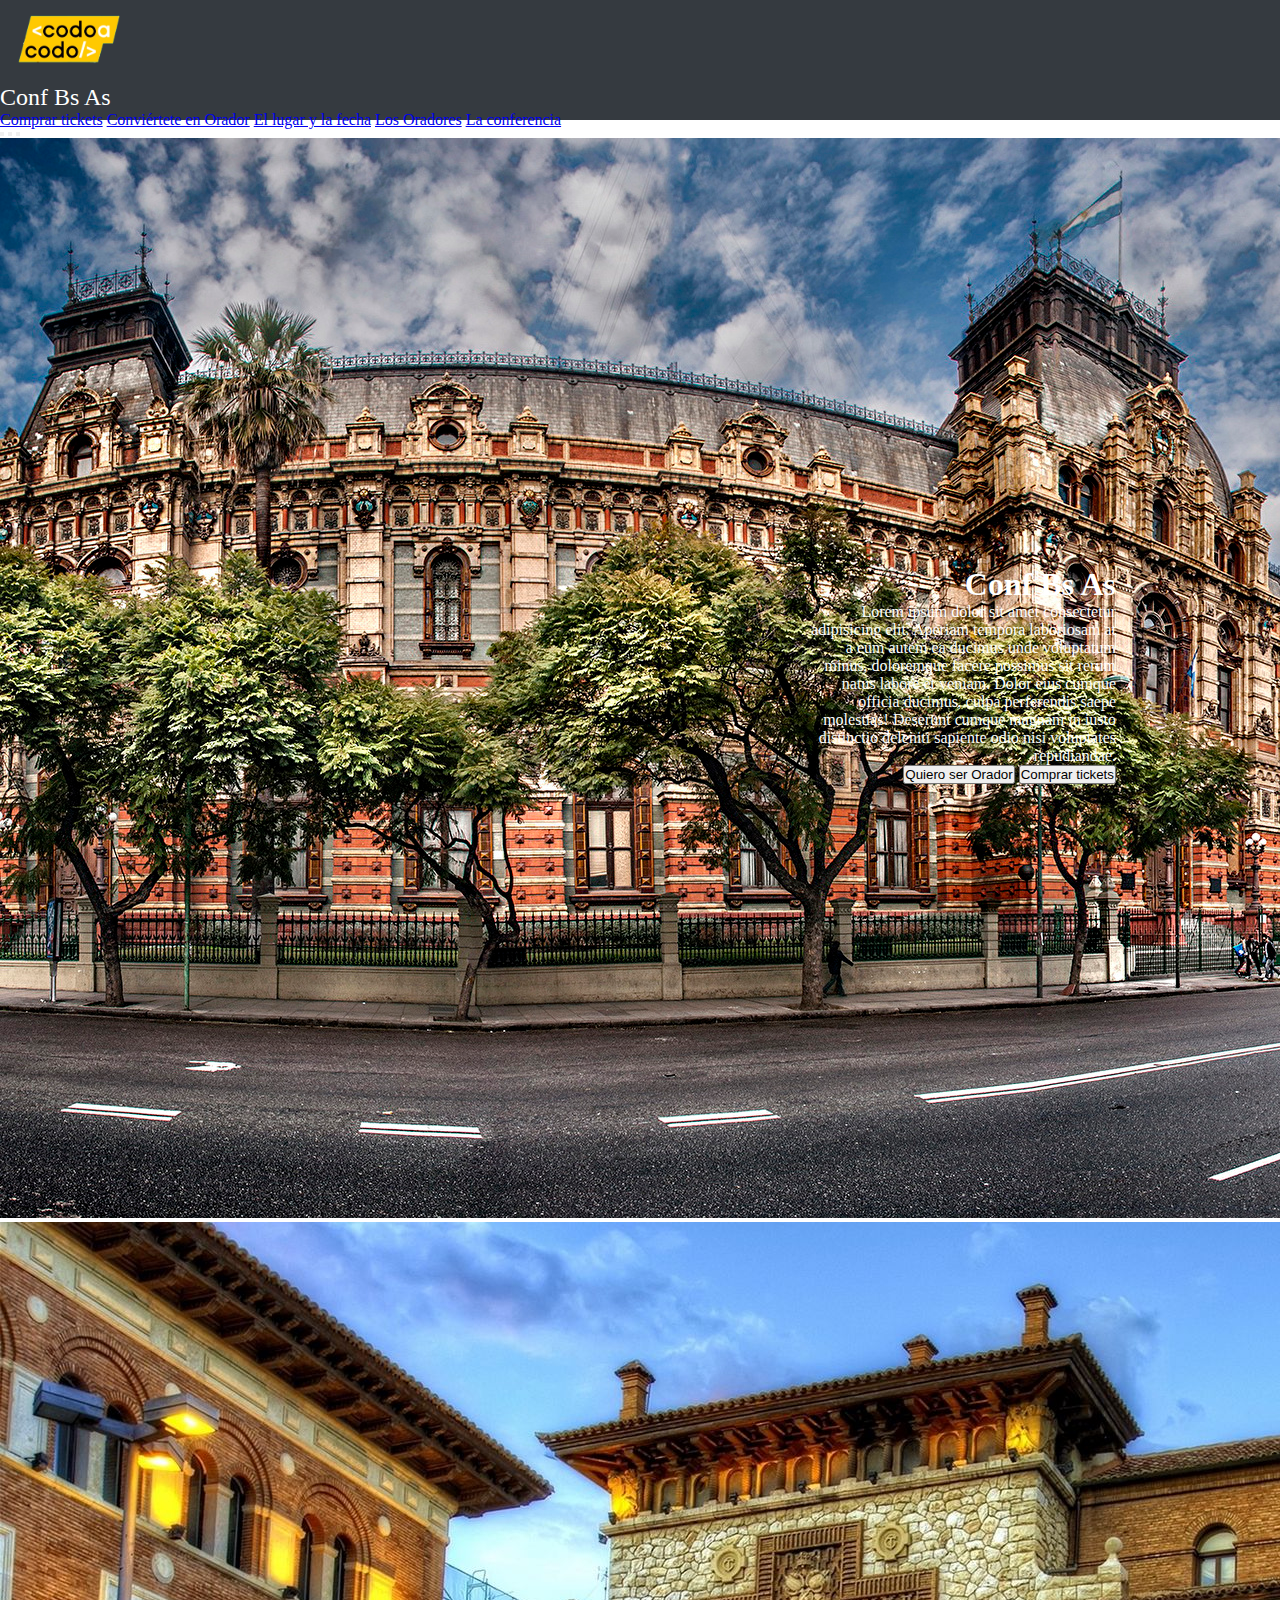
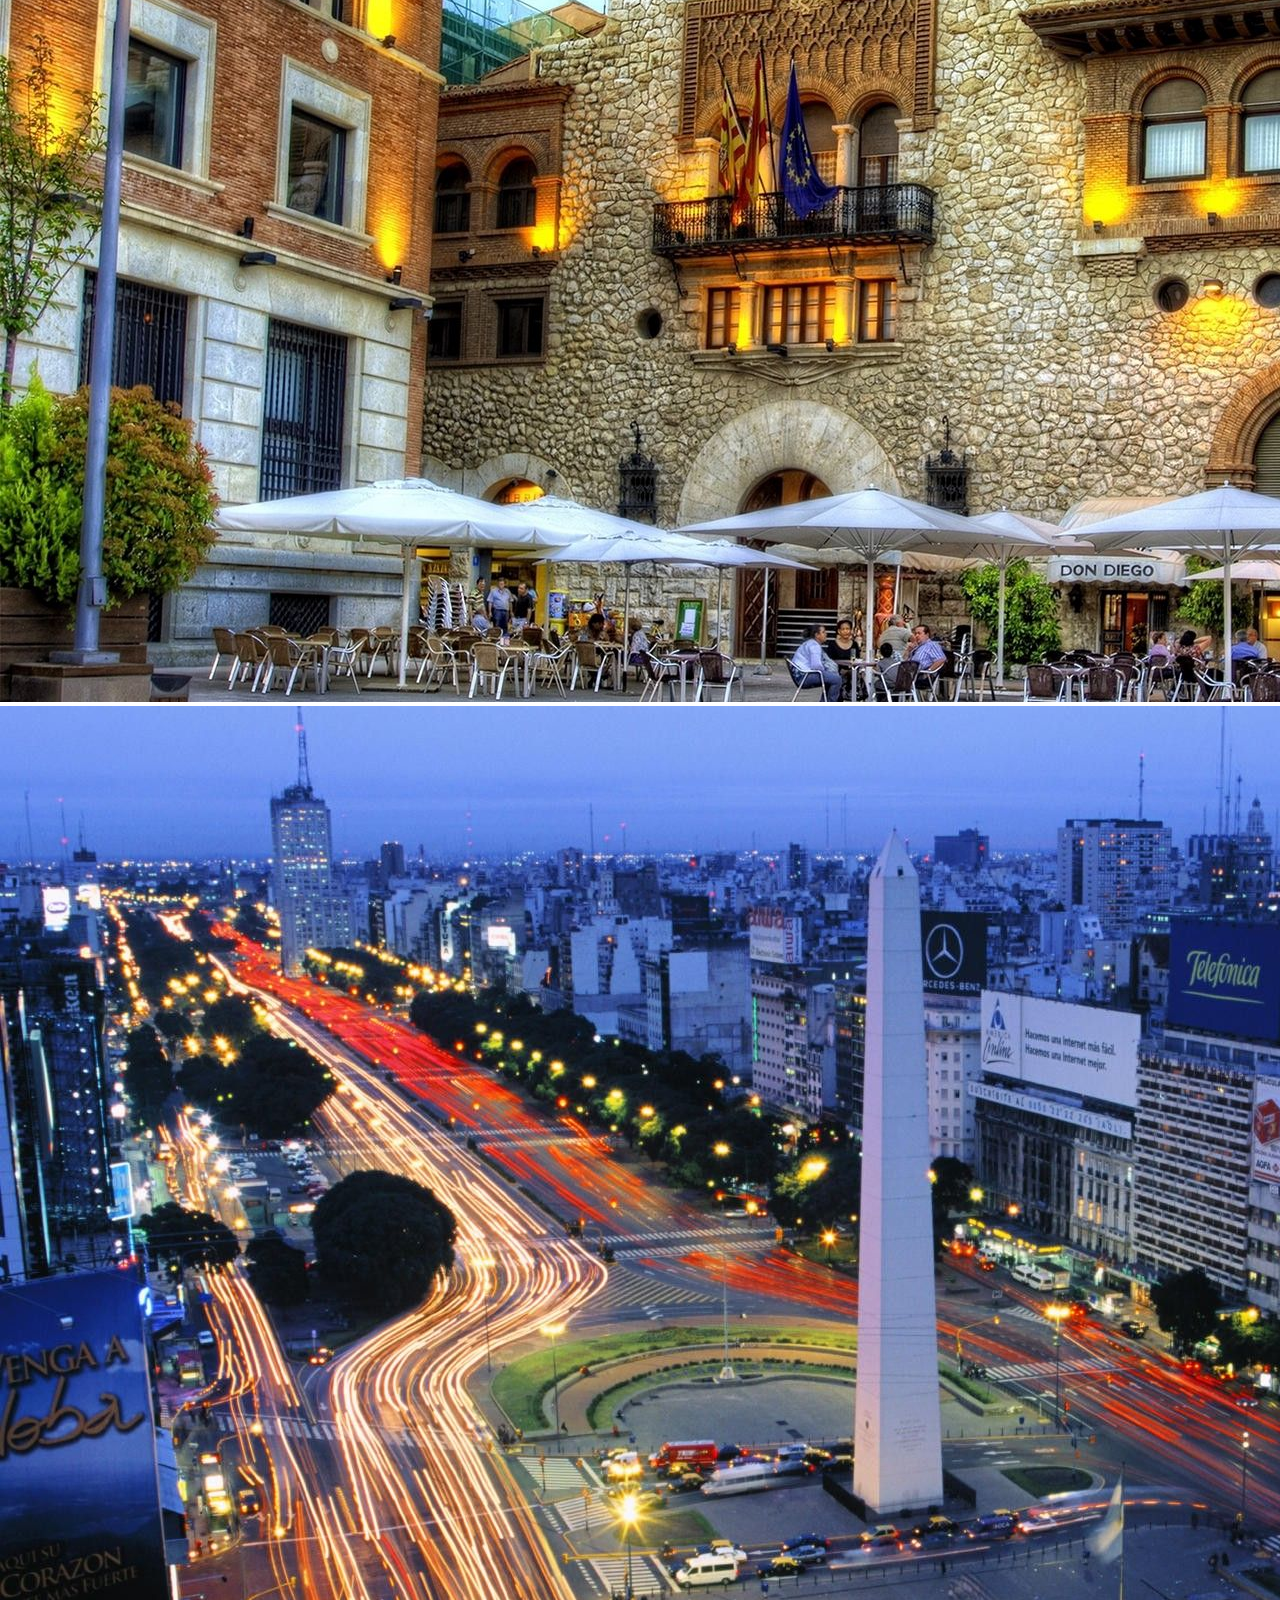
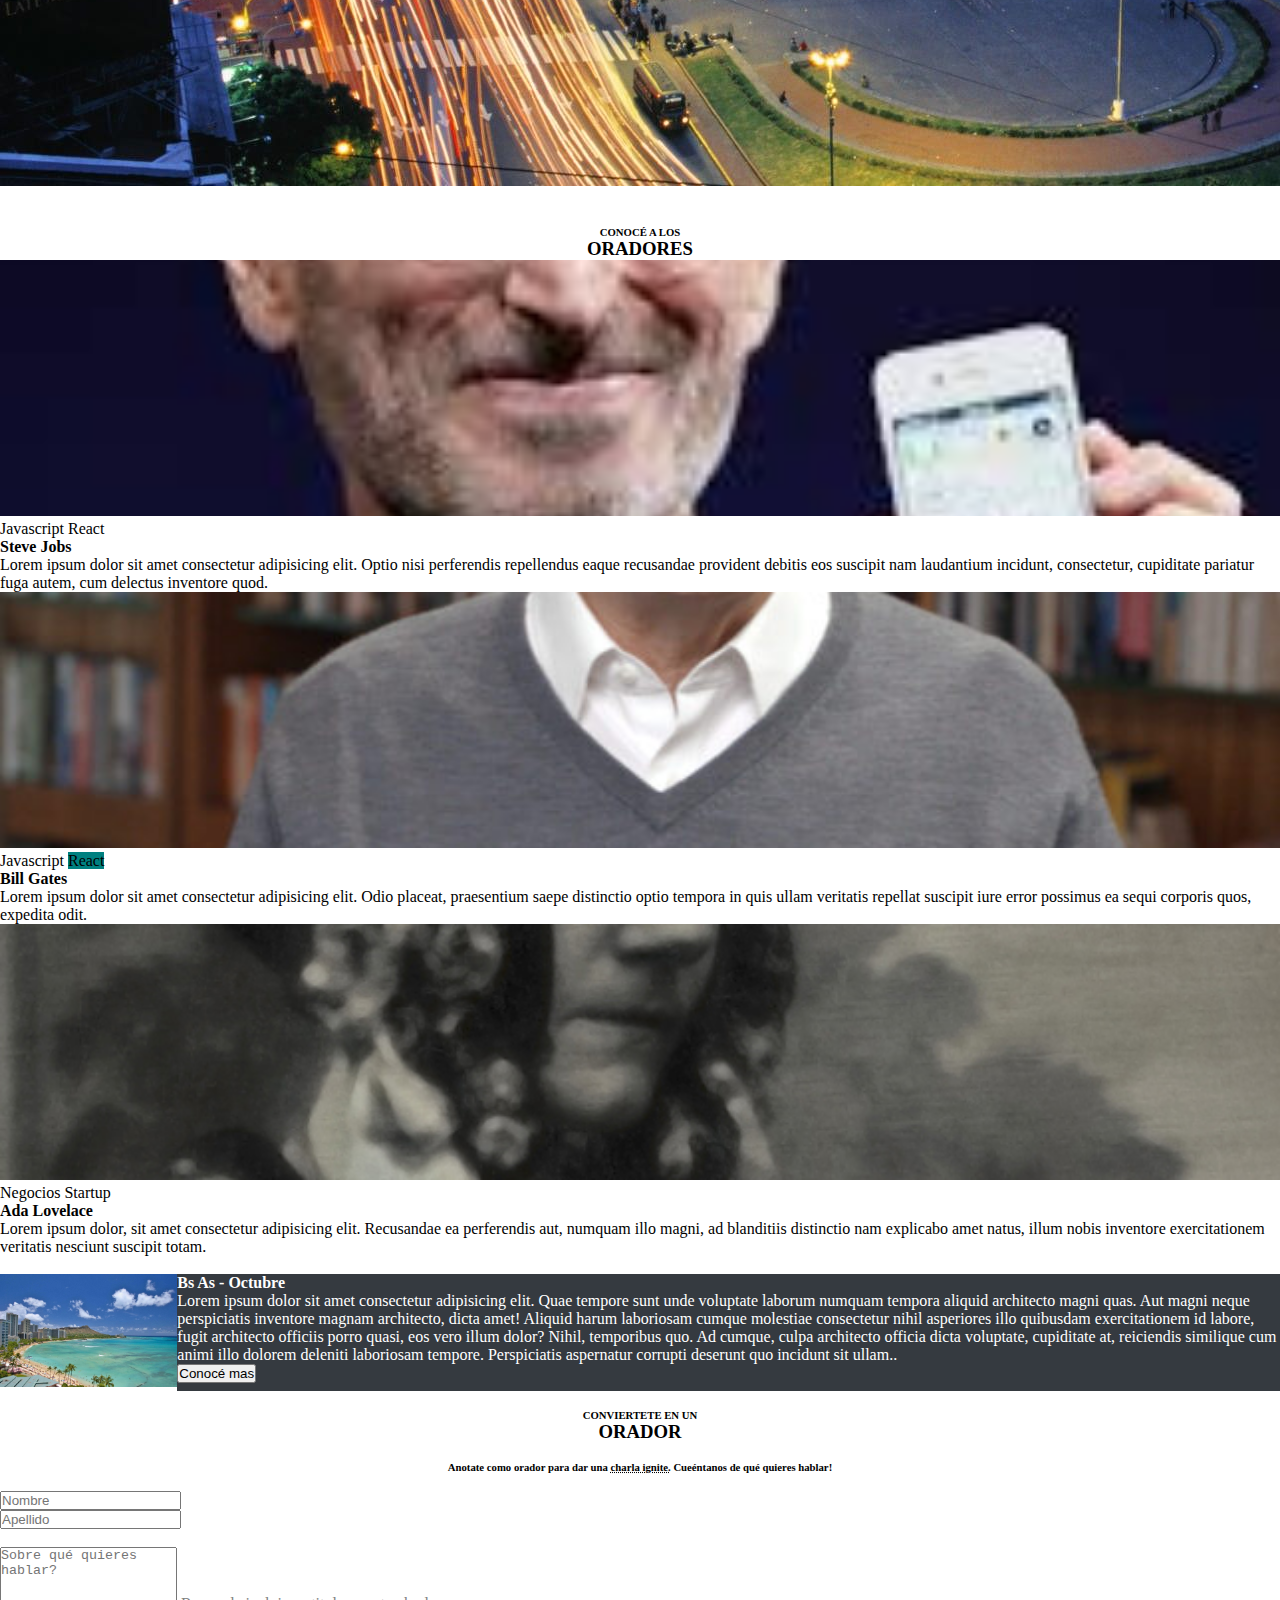
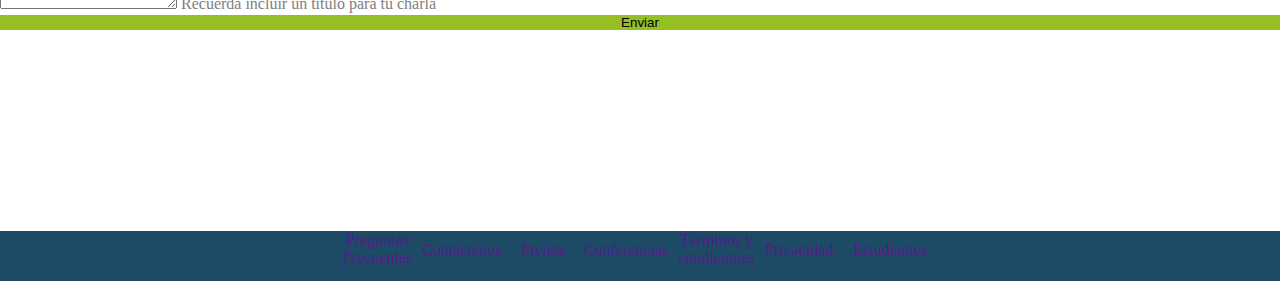
<file: index.html>
<!DOCTYPE html>
<html lang="en">
<head>
    <meta charset="UTF-8">
    <meta http-equiv="X-UA-Compatible" content="IE=edge">
    <meta name="viewport" content="width=device-width, initial-scale=1.0">
    <title>Document</title>
    <link href="https://cdn.jsdelivr.net/npm/bootstrap@5.1.1/dist/css/bootstrap.min.css" rel="stylesheet" integrity="sha384-F3w7mX95PdgyTmZZMECAngseQB83DfGTowi0iMjiWaeVhAn4FJkqJByhZMI3AhiU" crossorigin="anonymous">
    <link rel="stylesheet" href="css/estilos.css">
</head>
<body>
<div class="container">
<nav class="navbar navbar-dark bg-dark fixed-top">
    <div class="d-flex flex-row bd-highlight mb-3 col-3">
        <a class ="navbar-brand" href="">
        <img src="img/codoacodo.png" height="80" alt="">
        </a>
        <div class="d-flex flex-row bd-highlight mb-3 col-3 pt-3">
        <span class="fedeTextoGrande">Conf Bs As</span>
        </div>
       </div>
   <div class="d-flex flex-row-reverse bd-highlight">
      <a class="navbar-brand p-2 bd-highlight text-success" href="comprar.html" id="comprar">Comprar tickets</a>
       <a class="navbar-brand p-2 bd-highlight" href="#">Conviértete en Orador</a>
        <a class="navbar-brand p-2 bd-highlight" href="#">El lugar y la fecha</a>
        <a class="navbar-brand p-2 bd-highlight" href="#">Los Oradores</a>
         <a class="navbar-brand p-2 bd-highlight" href="#">La conferencia</a>
    </div>
</nav>
 </div> 
   

<div class="containter">
  <div class="carousel slide .carousel-fade" id="my-carousel" data-bs-ride="carousel">
<div class="carousel-indicators">
    <button type="button" data-bs-target="#my-carousel" data-bs-slide-to="0" class="active" aria-current="true" aria-label="Slide 1"></button>
    <button type="button" data-bs-target="#my-carousel" data-bs-slide-to="1" aria-label="Slide 2"></button>
    <button type="button" data-bs-target="#my-carousel" data-bs-slide-to="2" aria-label="Slide 3"></button>
  </div>
    <div class="carousel-inner">
      <div class="carousel-item active" data-bs-interval="10000">
          <img src="img/ba1.jpg" alt="Palacio Obras Sanitarias">
          
      </div>
      <div class="carousel-item" data-bs-interval="10000">
          <img src="img/ba2.jpg" alt="Palacio Catalunya">
      </div>
      <div class="carousel-item" data-bs-interval="10000">
          <img src="img/ba3.jpg" alt="Obelisco">
      </div>
      
    </div >
    <br>
    <div id="sobreFotos">
        <h1>Conf Bs As</h1>
        <p>Lorem ipsum dolor sit amet consectetur adipisicing elit. Aperiam tempora laboriosam at a eum autem ea ducimus unde voluptatum minus, doloremque facere possimus sit rerum natus labore et veniam. Dolor eius cumque officia ducimus, culpa perferendis saepe molestias! Deserunt cumque magnam in iusto distinctio deleniti sapiente odio nisi voluptates repudiandae.</p>
        <button type="button"  data-bs-target="#my-carousel"  class="btn btn-outline-light" aria-current="true" >Quiero ser Orador</button>
    <button type="button"  data-bs-target="#my-carousel"  class="btn btn-success" aria-current="true" >Comprar tickets</button>
    </div>
    <br>  
</div>
</div>
<div class="containter">
    <h6 class="may">Conocé a los</h6>
    <H3 class="may">Oradores</H3>
</div>
<div class="container col-9">
<div class="row">
  <div class="col-sm-4">
      <img src="img/steve.jpg" class="card-img-top" alt="...">
    <div class="card">
      <div class="card-body">
          <span class="badge bg-warning text-dark">Javascript</span>
          <span class="badge bg-info text-light">React</span>
        <h4>Steve Jobs </h4>
        <p class="card-text">Lorem ipsum dolor sit amet consectetur adipisicing elit. Optio nisi perferendis repellendus eaque recusandae provident debitis eos suscipit nam laudantium incidunt, consectetur, cupiditate pariatur fuga autem, cum delectus inventore quod.</p>
        
      </div>
            
    </div>
  </div>
  <div class="col-sm-4">
      <img src="img/bill.jpg" class="card-img-top" alt="...">
    <div class="card">
      <div class="card-body">
          <span class="badge bg-warning text-dark">Javascript</span>
          <span class="badge bg-info text-light cambiarfondo">React</span>
        <h4>Bill Gates </h4>
        <p class="card-text">Lorem ipsum dolor sit amet consectetur adipisicing elit. Odio placeat, praesentium saepe distinctio optio tempora in quis ullam veritatis repellat suscipit iure error possimus ea sequi corporis quos, expedita odit.</p>
      </div>
      
    </div>
  </div>
  
  <div class="col-sm-4">
      <img src="img/ada.jpeg" class="card-img-top" alt="...">
    <div class="card">
      <div class="card-body">
          <span class="badge bg-secondary">Negocios</span>
          <span class="badge bg-danger">Startup</span>
        <h4 class="card-title">Ada Lovelace</h4>
        <p class="card-text">Lorem ipsum dolor, sit amet consectetur adipisicing elit. Recusandae ea perferendis aut, numquam illo magni, ad blanditiis distinctio nam explicabo amet natus, illum nobis inventore exercitationem veritatis nesciunt suscipit totam.</p>
        
        
      </div>
            
    </div>
  </div>
</div>
</div>
<br>
<div class="container-fluid">
    <div class="row">
        <div class="col-12 mt-3">
            <div class="card">
                <div class="card-horizontal">
                    <div class="img-square-wrapper col-6">
                        <img class="" src="img/honolulu.jpg" alt="Card image cap" id="honolulu" >
                    </div>
                    <div class="card-body" id="tarjetaTexto">
                        <h4 class="card-title">Bs As - Octubre</h4>
                        <p class="card-text">Lorem ipsum dolor sit amet consectetur adipisicing elit. Quae tempore sunt unde voluptate laborum numquam tempora aliquid architecto magni quas. Aut magni neque perspiciatis inventore magnam architecto, dicta amet! Aliquid harum laboriosam cumque molestiae consectetur nihil asperiores illo quibusdam exercitationem id labore, fugit architecto officiis porro quasi, eos vero illum dolor? Nihil, temporibus quo. Ad cumque, culpa architecto officia dicta voluptate, cupiditate at, reiciendis similique cum animi illo dolorem deleniti laboriosam tempore. Perspiciatis aspernatur corrupti deserunt quo incidunt sit ullam..</p>
                        <button class="btn btn-outline-light">Conocé mas</button>
                    </div>
                </div>
                
            </div>
        </div>
    </div>
</div>

<br>
<div class="container"></div>
<div class="container">
    <h6 class='may'>Conviertete en un</h6>
    <H3 class='may'>Orador</H3>
</div>
<br>
<H6>Anotate como orador para dar una <a href="" id="charla">charla ignite.</a> Cueéntanos de qué quieres hablar!</H6>
<br>
<div class="container col-6">
    <form id="formulario" action="">
        <div class="row">
            <div class="col">
                <input type="text" class="form-control" placeholder="Nombre" aria-label="Nombre">
            </div>
            <div class="col">
                <input type="text" class="form-control" placeholder="Apellido" aria-label="Apellido">
            </div>
        </div>
        <br>
        <div class="mb-3">
          <textarea class="form-control" id="descripcion" rows="4" placeholder="Sobre qué quieres hablar?"></textarea>
          <label for="descripcion"> Recuerda incluir un titulo para tu charla</label>
        </div>
        <button type="submit" class="btn btn-success" id="enviar">Enviar</button>
    </form>
</div>

<div class="container">
    <!-- Footer -->
<footer class="page-footer font-small blue fixed-bottom">

    <div class="footer col-12">
    <div class="container d-flex text-align-center justify-content-center" id= "contenedorFoot">
    <div class="col"><a href="" class="link-light  retorno">Preguntas<br>Frecuentes</a></div>
    <div class="col pie" ><a href=""class="link-light "> Contactenos</a></div>
    <div class="col pie"><a href="" class="link-light "> Prensa</a></div>
    <div class="col pie"><a href="" class="link-light "> Conferencias</a></div>
    <div class="col"><a href="" class="link-light  retorno">Términos y<br>condiciones
        </a></div>
    <div class="col pie"> <a href="" class="link-light "> Privacidad</a></div>
    <div class="col pie"> <a href="" class="link-light "> Estudiantes</a></div>
    </div>
    
  </div>
 

</footer>

</div>


    <script src="https://cdn.jsdelivr.net/npm/bootstrap@5.1.1/dist/js/bootstrap.bundle.min.js" integrity="sha384-/bQdsTh/da6pkI1MST/rWKFNjaCP5gBSY4sEBT38Q/9RBh9AH40zEOg7Hlq2THRZ" crossorigin="anonymous"></script>
    <script src="js/script.js"></script>
</body>
</html>
</file>
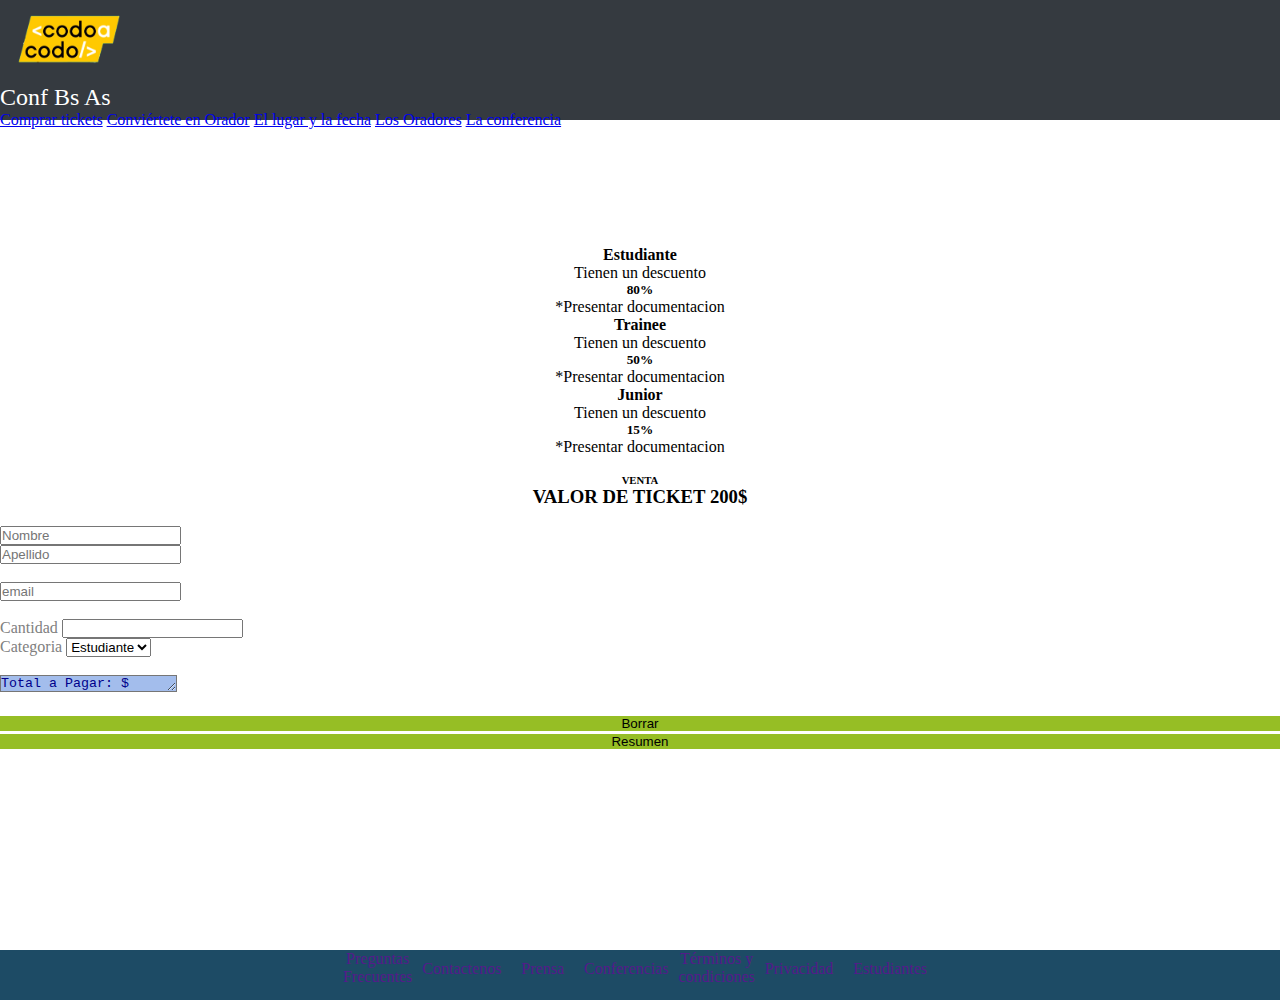
<file: comprar.html>
<!DOCTYPE html>
<html lang="en">
<head>
    <meta charset="UTF-8">
    <meta http-equiv="X-UA-Compatible" content="IE=edge">
    <meta name="viewport" content="width=device-width, initial-scale=1.0">
    <title>Document</title>
    <link href="https://cdn.jsdelivr.net/npm/bootstrap@5.1.1/dist/css/bootstrap.min.css" rel="stylesheet" integrity="sha384-F3w7mX95PdgyTmZZMECAngseQB83DfGTowi0iMjiWaeVhAn4FJkqJByhZMI3AhiU" crossorigin="anonymous">
    <link rel="stylesheet" href="css/estilos.css">
</head>
<body>
<div class="container">
<nav class="navbar navbar-dark bg-dark fixed-top">
    <div class="d-flex flex-row bd-highlight mb-3 col-3">
        <a class ="navbar-brand" href="index.html">
        <img src="img/codoacodo.png" height="80" alt="">
        </a>
        <div class="d-flex flex-row bd-highlight mb-3 col-3 pt-3">
        <span class="fedeTextoGrande">Conf Bs As</span>
        </div>
       </div>
   <div class="d-flex flex-row-reverse bd-highlight">
      <a class="navbar-brand p-2 bd-highlight text-success" href="#" id="comprar">Comprar tickets</a>
       <a class="navbar-brand p-2 bd-highlight" href="#">Conviértete en Orador</a>
        <a class="navbar-brand p-2 bd-highlight" href="#">El lugar y la fecha</a>
        <a class="navbar-brand p-2 bd-highlight" href="#">Los Oradores</a>
         <a class="navbar-brand p-2 bd-highlight" href="#">La conferencia</a>
    </div>
</nav>
</div> 
 <br><br><br><br><br><br><br>




<div class="container col-6">
<div class="row">
  <div class="col-sm-4">
    <div class="card" id="estudiante">
      <div class="card-body">
         <h4>Estudiante</h4>
      
            <p class="card-text">Tienen un descuento</p>
      
            <h5><strong>80%</strong></h5> 
      
            <p class="card-text">*Presentar documentacion</p>
        
      </div>
    </div>
  </div>
  <div class="col-sm-4">
    <div class="card" id="trainee">
      <div class="card-body">
         <h4>Trainee</h4>
      
            <p class="card-text">Tienen un descuento</p>
      
            <h5><strong>50%</strong></h5> 
      
            <p class="card-text">*Presentar documentacion</p>
        
      </div>
    </div>
  </div>
  
  <div class="col-sm-4">
    <div class="card" id="junior">
      <div class="card-body">
         <h4>Junior</h4>
      
            <p class="card-text">Tienen un descuento</p>
      
            <h5><strong>15%</strong></h5> 
      
            <p class="card-text">*Presentar documentacion</p>
        
      </div>
    </div>
  </div>
</div>
</div>
<br>


<div class="container">
    <h6 class='may'>Venta</h6>
    <H3 class='may'>Valor de ticket 200$</H3>
</div>
<br>
<div class="container col-6">
    <form id="formulario" action="">
        <div class="form row">
            <div class="col">
                <input id= "nombre" type="text" class="form-control" placeholder="Nombre" aria-label="Nombre">
            </div>
            <div class="col">
                <input id= "apellido" type="text" class="form-control" placeholder="Apellido" aria-label="Apellido">
            </div>
        </div>
        <br>
        <div class ="form row">
          <div class="col">
          <input id= "email" type="text" class="form-control" placeholder="email" aria-label="email">
          </div>
        </div>
        <br>
        <div class="form row">
            <div class="col">
              <label for="cantidad">Cantidad</label>
                <input type="number" class="form-control" placeholder="" aria-label="Cantidad" id="cantidad">
            </div>
            <div class="col">
              <label for="categoria">Categoria</label>
                <select  class="form-control" id="categoria">
                  <option selected value="Estudiante">Estudiante</option>
                  <option value="Trainee">Trainee</option>
                  <option value="Junior">Junior</option>
                </select>
            </div>
        </div>
        <br>
        <div class="form row">
            <div class="col">
                <textarea id = "respuesta" rows="1" class="form-control" readonly style="background-color:rgb(163, 189, 236) ; color: darkblue; ">Total a Pagar: $</textarea>
            </div>
        </div>
        <br>
        <div class="form row">
            <div class="col">
              <button type="reset" class="btn btn-block" id="borrar">Borrar</button>
            </div>
            <div class="col">
              <button type="button" class="btn btn-block" id="resumen">Resumen</button>
            </div>
        </div>
    </form>
</div>





<div class="container">
    <!-- Footer -->
<footer class="page-footer font-small blue fixed-bottom">

    <div class="footer col-12">
    <div class="container d-flex text-align-center justify-content-center" id= "contenedorFoot">
    <div class="col"><a href="" class="link-light  retorno">Preguntas<br>Frecuentes</a></div>
    <div class="col pie" ><a href=""class="link-light "> Contactenos</a></div>
    <div class="col pie"><a href="" class="link-light "> Prensa</a></div>
    <div class="col pie"><a href="" class="link-light "> Conferencias</a></div>
    <div class="col"><a href="" class="link-light  retorno">Términos y<br>condiciones
        </a></div>
    <div class="col pie"> <a href="" class="link-light "> Privacidad</a></div>
    <div class="col pie"> <a href="" class="link-light "> Estudiantes</a></div>
    </div>
    
  </div>
 

</footer>

</div>


    <script src="https://cdn.jsdelivr.net/npm/bootstrap@5.1.1/dist/js/bootstrap.bundle.min.js" integrity="sha384-/bQdsTh/da6pkI1MST/rWKFNjaCP5gBSY4sEBT38Q/9RBh9AH40zEOg7Hlq2THRZ" crossorigin="anonymous"></script>
    <script src="js/script.js"></script>
</body>
</html>
</file>
<file: css/estilos.css>
* {
    margin: 0px;
    padding: 0px;
    box-sizing: border-box;
}

nav, .navbar{
    height: 120px;
    min-height: 120px;
    background-color: #353A40;
}
.fedeTextoGrande {
        font-size: 150%;
        color:white;
        text-justify: center;
}
/* Style the button and place it in the middle of the container/image */
#sobreFotos {
    position: absolute;
    top: 75%;
    left: 75%;
    transform: translate(-50%, -50%);
    -ms-transform: translate(-50%, -50%);
    background-color: transparent;
    color: white;
    font-size: 16px;
    padding: 2px 4px;
    border: none;
    cursor: pointer;
    border-radius: 5px;
    text-align: right;
}

.may{
    text-align: center;
    text-transform: uppercase;
}
h6{
    text-align: center;
}

#charla{
    text-decoration-style: dotted;
    color: black;
}

.cambiarfondo {
background-color: teal;
}

.card-img-top {
    width: 100%;
    height: 20vw;
    object-fit: cover;
}
label{
    color: grey
}

#enviar{
    background-color:#96be25;
    border: 0ch;
    width: 100%;
}
footer{
    background-color:#1D4B65;
    text-align:center;
    text-justify: center;
    min-height: 50px;
    
 
}
#retorno{
    white-space: pre-line;
    text-decoration: none;
    text-decoration-style: none;
    color: white;
    text-align: center;
    

}
#contenedorFoot{
    display:flex;
    text-decoration: none;
    text-decoration-style: none;
    color: white;
    align-items:stretch;
    justify-content: center;
  
}
footer.div.div.div.a:link {
      text-decoration: none;
      text-decoration-style: none;
      color: white;
      vertical-align: middle;
      text-justify: center;
      align-items: center;
      
}
.link-light{
     text-decoration: none;
     text-decoration-style: none;
     text-align: center;
     text-justify: center;
}
.container.col{
    text-justify: center;
    white-space: pre-line;
    display: flex;
    padding-top: 10px;
      position: absolute;
      top:50%
   }
#formulario{
    padding-bottom:200px
}
.card-horizontal, #tarjetaHorizontal{
    display: flex;
    flex: 1 1 auto;

}
.img-square-wrapper.col-6 {
    width:50%;
    
}
#tarjetaTexto{
    background-color:#353A40;
    color:white;
}

#honolulu{
    width:100%;
}
.pie{
    text-align: center;
    vertical-align: middle;
    text-justify: center;
    align-items: center;
    vertical-align: middle;
    padding: 10px;
    
}



#estudiante{
    text-align: center;
    border-color: blue;
    border-radius: 0%;
}
#trainee {
    text-align: center;
    border-color: green;
    border-radius: 0%;
}
#junior {
    text-align: center;
    border-color:orange;
    border-radius: 0%;
}

#borrar, #resumen {
    background-color: #96be25;
    border: 0ch;
    width: 100%;}
</file>
